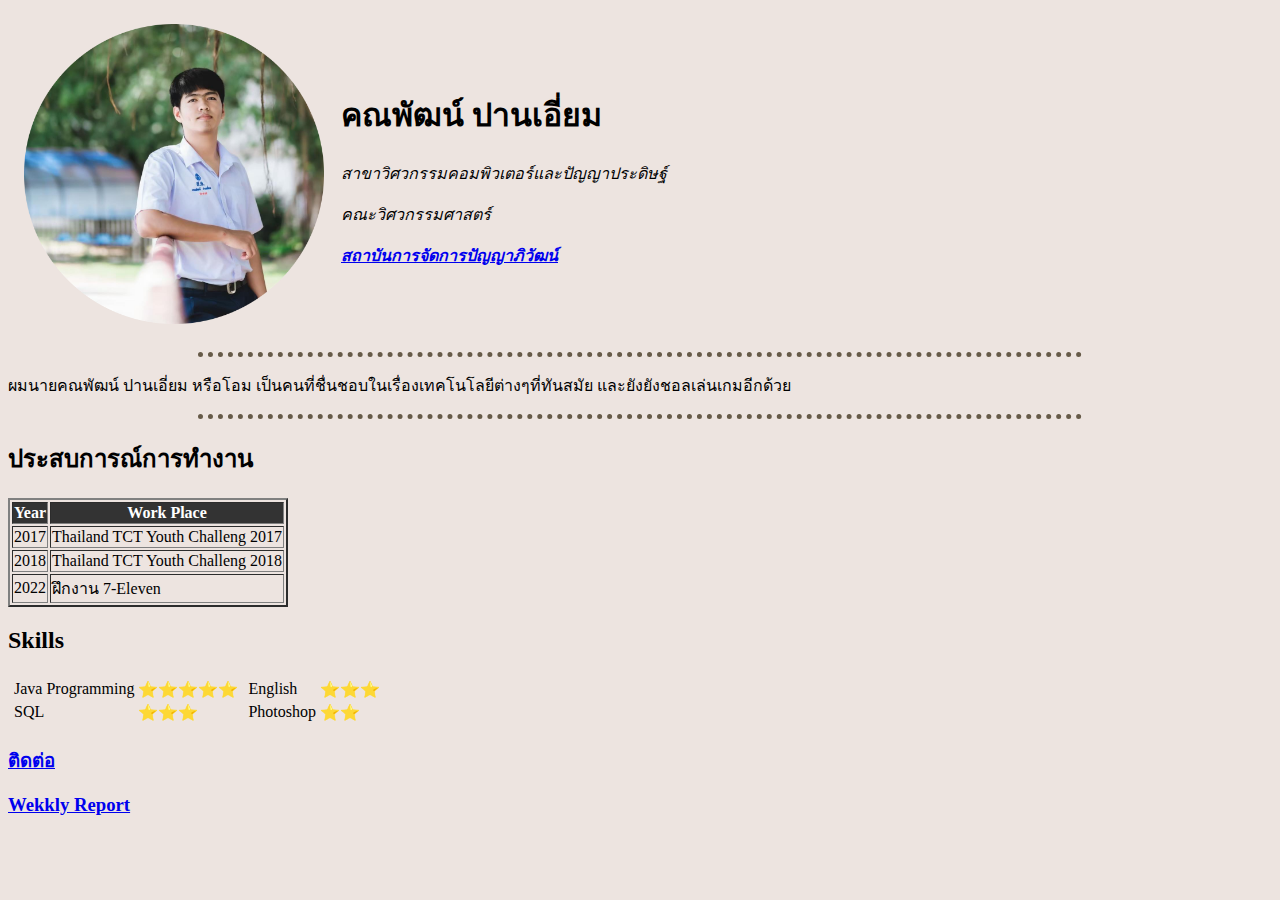
<file: index.html>
<!DOCTYPE html>
<html>
  <head>
    <meta charset="utf-8">
    <title>Kanapat</title>
    <link rel="stylesheet" href="tablestyle.css">
  </head>
  <style>
  body{
    background-color:#EDE4E0;
  }
  hr{
    border-style: dotted none none;
    height: 0px;
    width: 70%;
    border-width: 5px;
    border-color: #665A48;
  }
  img{
    height:300px;
    width:300px;
  }
  </style>
  <body>
<table cellspacing="15">
  <tr>
    <td><img src="Kanaimg.png" alt="Kanapat imgae"></td>
    <td><h1>คณพัฒน์ ปานเอี่ยม</h1>
    <em><p>สาขาวิศวกรรมคอมพิวเตอร์และปัญญาประดิษฐ์</p>
    <p>คณะวิศวกรรมศาสตร์</p>
    <p><strong><a href="https://www.pim.ac.th/">สถาบันการจัดการปัญญาภิวัฒน์</a></strong></p></em></td>
  </tr>
</table>
<hr>
<p>ผมนายคณพัฒน์ ปานเอี่ยม หรือโอม เป็นคนที่ชื่นชอบในเรื่องเทคโนโลยีต่างๆที่ทันสมัย และยังยังชอลเล่นเกมอีกด้วย</p>
<hr>
<h2>ประสบการณ์การทำงาน</h2>
<table border="2px">
<thead>
  <tr>
    <th>Year</th>
    <th>Work Place</th>
  </tr>
</thead>
  <tr>
    <td>2017</td>
    <td>Thailand TCT Youth Challeng 2017</td>
  </tr>
  <tr>
    <td>2018</td>
    <td>Thailand TCT Youth Challeng 2018</td>
  </tr>
  <tr>
    <td>2022</td>
    <td>ฝึกงาน 7-Eleven</td>
  </tr>
</table>
<h2>Skills</h2>
<table>
  <tr>
    <td>
      <table>
        <tr>
          <td>Java Programming</td>
          <td>⭐⭐⭐⭐⭐</td>
        </tr>
        <tr>
          <td>SQL</td>
          <td>⭐⭐⭐</td>
        </tr>
      </table>
      <td>
        <table>
          <tr>
            <td>English</td>
            <td>⭐⭐⭐</td>
          </tr>
          <tr>
            <td>Photoshop</td>
            <td>⭐⭐</td>
          </tr>
        </table>
      </td>
    </td>
  </tr>
</table>
<h3><a href="contact.html">ติดต่อ</h3>
<h3><a href="report.html">Wekkly Report</a></h3>
  </body>
</html>
</file>
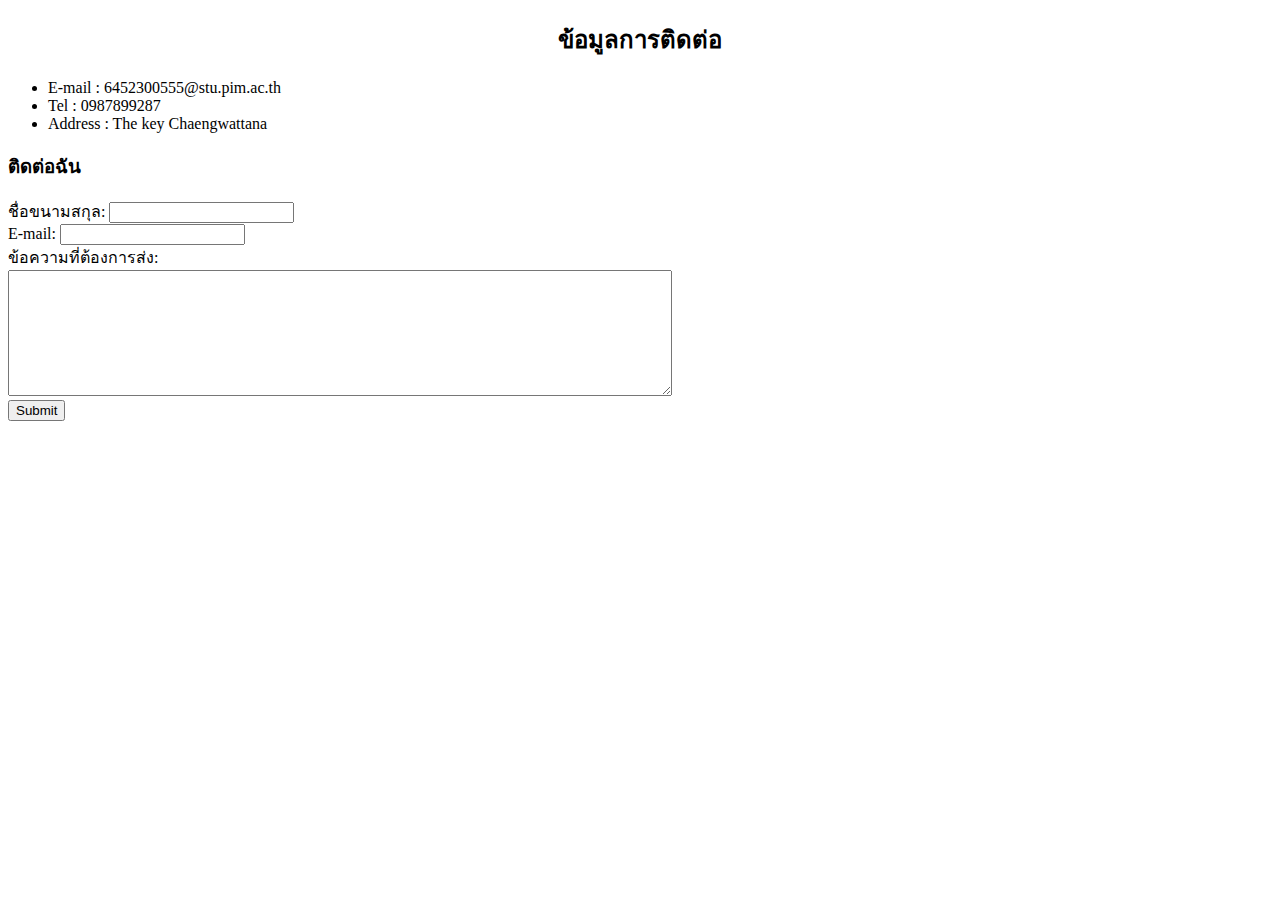
<file: contact.html>
<!DOCTYPE html>
<html lang="en" dir="ltr">
  <head>
    <meta charset="utf-8">
    <title>MY Contact</title>
  </head>
  <body>
    <div style="text-align:center">
      <h2>ข้อมูลการติดต่อ</h2>
    </div>
<ul>
  <li>E-mail : 6452300555@stu.pim.ac.th</li>
  <li>Tel : 0987899287</li>
  <li>Address : The key Chaengwattana</li>
</ul>
<h3>ติดต่อฉัน</h3>
      <form class="" action="mailto:6452300555@stu.pim.ac.th" method="post" enctype="text/plain" >
      <label>ชื่อขนามสกุล:</label>
      <input type="text" name="name_surname" value=""><br>
      <label>E-mail:</label>
      <input type="email" name="email" value=""><br>
      <label>ข้อความที่ต้องการส่ง:</label><br>
      <textarea name="message" rows="8" cols="80"></textarea><br>
      <input type="submit" name="" >
    </form>
  </body>
</html>
</file>
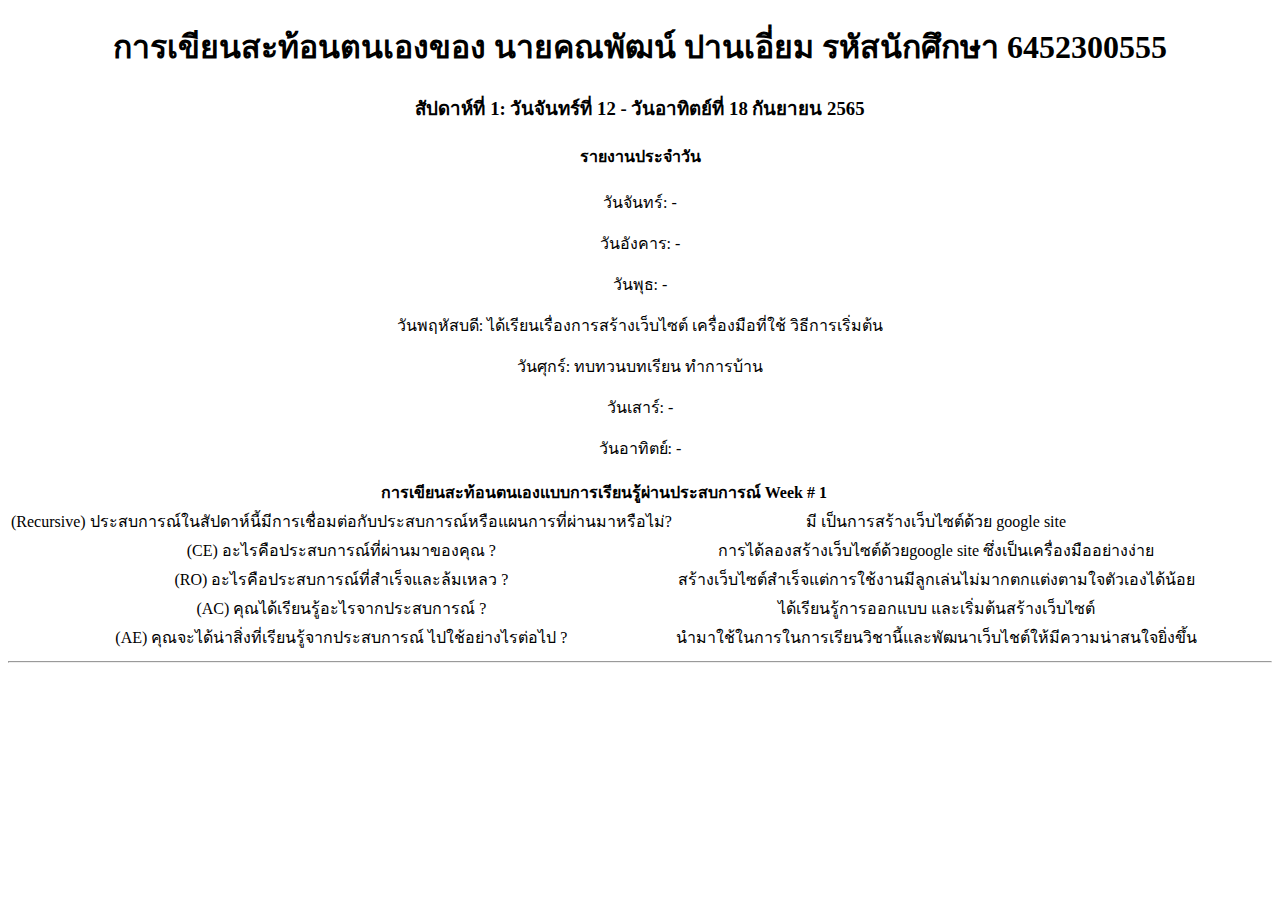
<file: report.html>
<!DOCTYPE html>
<html lang="en" dir="ltr">
<head>
<meta charset="utf-8">
<title>การเขียนสะท้อนตนเองของ คณพัฒน์ ปานเอี่ยม</title>
</head>
<body>
<div style="text-align:center">
<h1>การเขียนสะท้อนตนเองของ นายคณพัฒน์ ปานเอี่ยม รหัสนักศึกษา 6452300555</h1>
</div>
<div class="DailyReport" style="text-align:center">
  <h3>สัปดาห์ที่ 1: วันจันทร์ที่ 12 - วันอาทิตย์ที่ 18 กันยายน 2565 </h3>
  <h4> รายงานประจําวัน </h4>
  <p>วันจันทร์: - </p>
  <p>วันอังคาร: - </p>
  <p>วันพุธ: - </p>
  <p>วันพฤหัสบดี: ได้เรียนเรื่องการสร้างเว็บไซต์ เครื่องมือที่ใช้ วิธีการเริ่มต้น </p>
  <p>วันศุกร์: ทบทวนบทเรียน ทำการบ้าน </p>
  <p>วันเสาร์: - </p>
  <p>วันอาทิตย์: - </p>
  </div>
  <div class="WeeklyReport" style="text-align:center" >
  <table>
  <thead>
  <tr>
  <th colspan="2">การเขียนสะท้อนตนเองแบบการเรียนรู้ผ่านประสบการณ์ Week # 1</th>
  </tr>
  </thead>
  <tbody>
  <tr>
  <td>(Recursive) ประสบการณ์ในสัปดาห์นี้มีการเชื่อมต่อกับประสบการณ์หรือแผนการที่ผ่านมาหรือไม่?</td>
  <td>มี เป็นการสร้างเว็บไซต์ด้วย google site </td>
  </tr>
  <tr>
    <td>(CE) อะไรคือประสบการณ์ที่ผ่านมาของคุณ ?</td>
    <td>การได้ลองสร้างเว็บไซต์ด้วยgoogle site ซึ่งเป็นเครื่องมืออย่างง่าย</td>
  </tr>
  <tr>
    <td>(RO) อะไรคือประสบการณ์ที่สําเร็จและล้มเหลว ?</td>
    <td>สร้างเว็บไซต์สำเร็จแต่การใช้งานมีลูกเล่นไม่มากตกแต่งตามใจตัวเองได้น้อย</td>
  </tr>
  <tr>
    <td>(AC) คุณได้เรียนรู้อะไรจากประสบการณ์ ?</td>
    <td>ได้เรียนรู้การออกแบบ และเริ่มต้นสร้างเว็บไซต์</td>
  </tr> <tr>
  <td>(AE) คุณจะได้น่าสิ่งที่เรียนรู้จากประสบการณ์ ไปใช้อย่างไรต่อไป ?</td>
  <td>นำมาใช้ในการในการเรียนวิชานี้และพัฒนาเว็บไชต์ให้มีความน่าสนใจยิ่งขึ้น</td>
</tr>
</tbody>
</table>
</div>
<hr>
</body>
</html>
</file>
<file: tablestyle.css>
thead,
tfoot{
  background-color: #333;
  color: #fff;
}
</file>
